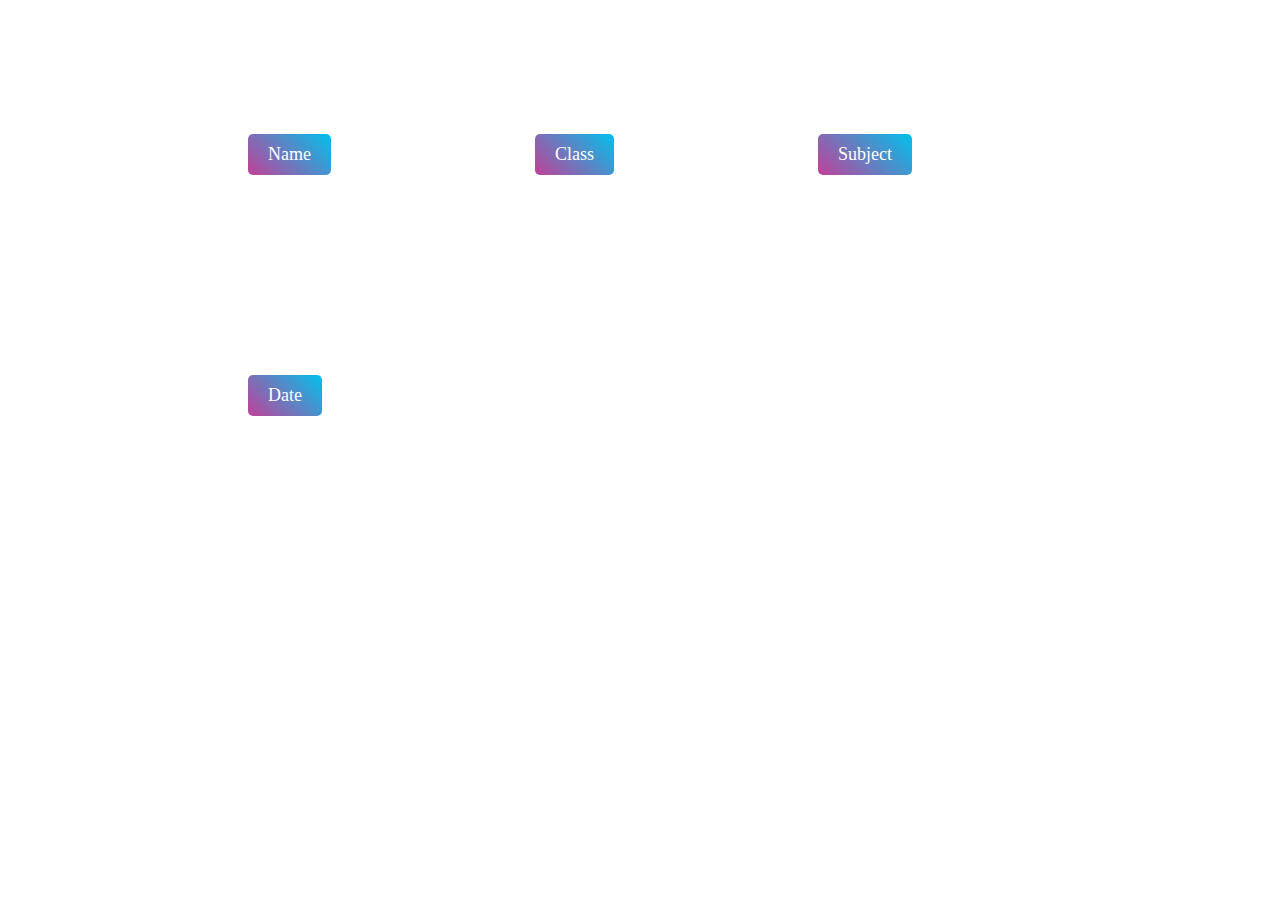
<file: navbar.html>
<!DOCTYPE html>
<html lang="en">
<head>
    <meta charset="UTF-8">
    <meta http-equiv="X-UA-Compatible" content="IE=edge">
    <meta name="viewport" content="width=device-width, initial-scale=1.0">
    <title>Navbar Practice</title>
    <link rel="stylesheet" href="navbar.css">
</head>
<body>
    
    <div class="contaniner2">
        <div class="navbar2">
            <nav class="btn">
                <ul>
                    <li>  Name </li>
                    <li>  Class </li>
                    <li>  Subject </li>
                    <li>  Date </li>
                </ul>
            </nav>

        </div>

    </div>


</body>
</html>
</file>
<file: navbar.css>
nav{
    flex: 1;
    padding-top: 10px;
    padding-left: 100px;
}


nav ul li {
    display: inline-block;
    margin: 100px;
}

nav ul li{
    color: white;
    background: linear-gradient(45deg, #C24098, #00c1ec);
    font-size: large;
    border-radius: 5px;
    padding: 10px 20px;
    
}
</file>
